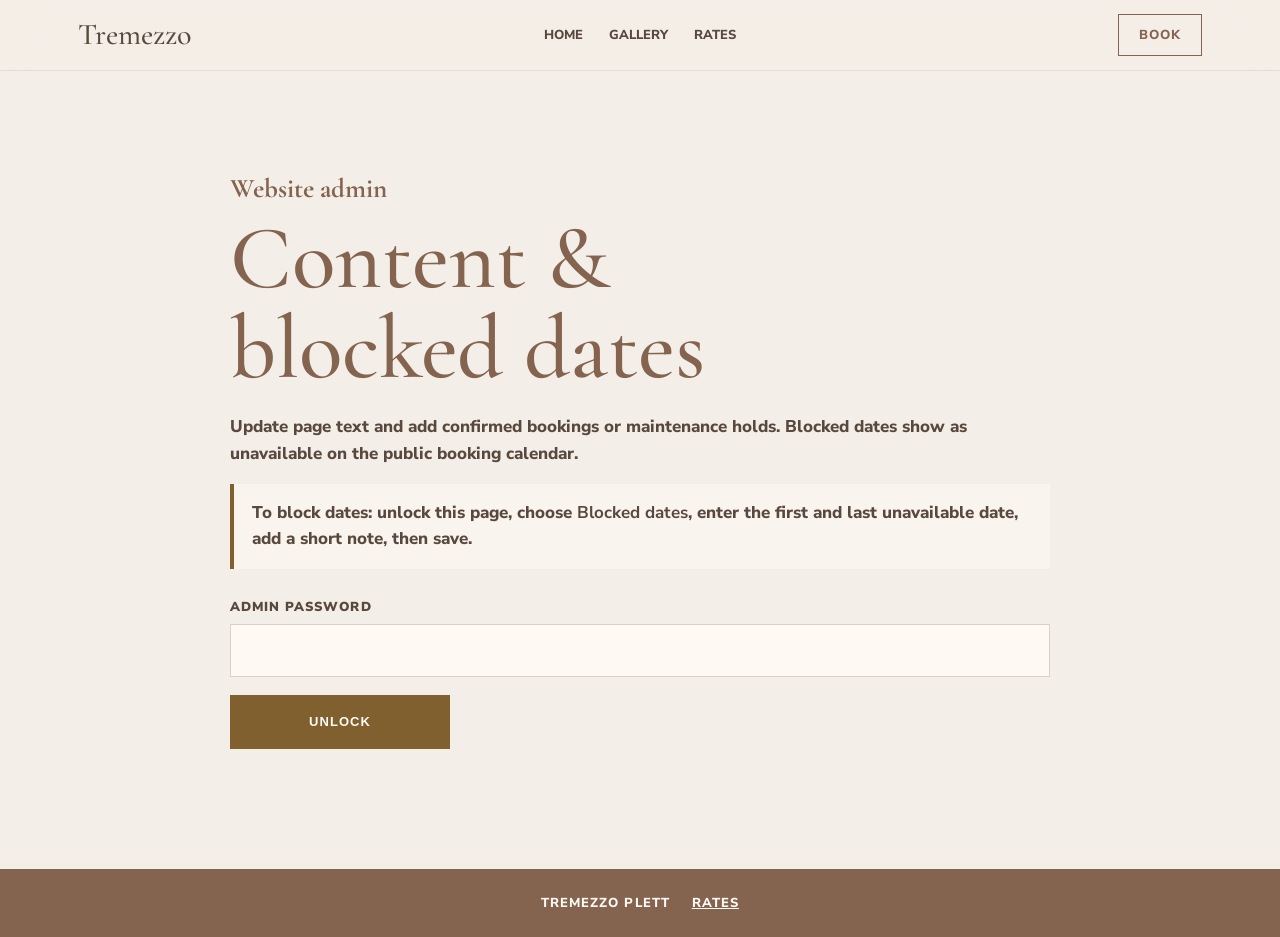
<file: admin.html>
<!doctype html>
<html lang="en">
  <head>
    <meta charset="utf-8" />
    <meta name="viewport" content="width=device-width, initial-scale=1" />
    <title>Availability Admin | Tremezzo Plett</title>
    <meta name="robots" content="noindex" />
    <link rel="preconnect" href="https://fonts.googleapis.com" />
    <link rel="preconnect" href="https://fonts.gstatic.com" crossorigin />
    <link
      href="https://fonts.googleapis.com/css2?family=Cormorant+Garamond:wght@400;500;600&family=Nunito+Sans:wght@400;600;700;800&display=swap"
      rel="stylesheet"
    />
    <link rel="stylesheet" href="styles.css" />
  </head>
  <body>
    <header class="site-header" aria-label="Tremezzo Plett">
      <nav class="nav">
        <a class="brand" href="index.html" aria-label="Tremezzo Plett home">Tremezzo</a>
        <div class="nav-links" aria-label="Main navigation">
          <a href="index.html#home">Home</a>
          <a href="gallery.html">Gallery</a>
          <a href="rates-bookings.html">Rates</a>
        </div>
        <a class="nav-cta" href="rates-bookings.html">Book</a>
      </nav>
    </header>

    <main>
      <section class="section section-cream admin-section">
        <div class="section-inner narrow">
          <p class="kicker">Website admin</p>
          <h1>Content &amp; blocked dates</h1>
          <p>
            Update page text and add confirmed bookings or maintenance holds. Blocked dates show as
            unavailable on the public booking calendar.
          </p>
          <p class="admin-help">
            To block dates: unlock this page, choose <strong>Blocked dates</strong>, enter the first
            and last unavailable date, add a short note, then save.
          </p>

          <form class="admin-login" data-admin-login>
            <label>
              Admin password
              <input name="password" type="password" autocomplete="current-password" required />
            </label>
            <button class="button button-gold" type="submit">Unlock</button>
          </form>
          <p class="form-status admin-status" data-admin-status role="status"></p>

          <div class="admin-panel" data-admin-panel hidden>
            <div class="admin-tabs" role="tablist" aria-label="Admin tools">
              <button class="admin-tab is-active" type="button" data-admin-tab="content">Page text</button>
              <button class="admin-tab" type="button" data-admin-tab="dates">Blocked dates</button>
            </div>

            <section class="admin-tool is-active" data-admin-tool="content" aria-label="Page text editor">
              <div class="admin-tool-heading">
                <h2>Page text</h2>
                <p>Edit the live copy shown on the homepage, rates page and gallery page.</p>
              </div>
              <form class="content-editor" data-content-editor></form>
            </section>

            <section class="admin-tool" data-admin-tool="dates" aria-label="Blocked dates editor">
              <div class="admin-tool-heading">
                <h2>Blocked dates</h2>
                <p>
                  Add confirmed bookings, maintenance holds or owner stays. These dates become
                  unavailable on the rates calendar as soon as they are saved.
                </p>
              </div>
            <form class="admin-block-form" data-admin-block-form>
              <div class="form-row two-fields">
                <label>
                  Start date
                  <input name="startDate" type="date" required />
                </label>
                <label>
                  End date
                  <input name="endDate" type="date" required />
                </label>
              </div>
              <label>
                Note
                <input name="note" type="text" placeholder="Confirmed booking, maintenance, owner stay..." />
              </label>
              <button class="button button-gold" type="submit">Add blocked dates</button>
            </form>
            <div class="blocked-list" data-blocked-list></div>
            </section>
          </div>
        </div>
      </section>
    </main>

    <footer class="footer">
      <span>Tremezzo Plett</span>
      <a href="rates-bookings.html">Rates</a>
    </footer>
    <script src="admin.js"></script>
  </body>
</html>
</file>
<file: styles.css>
:root {
  --cream: #f3eee7;
  --cream-deep: #e6dacd;
  --blue: #9eb9c7;
  --blue-dark: #6e93a2;
  --brown: #84634f;
  --gold: #80602e;
  --ink: #59483d;
  --white: #fffaf4;
  --shadow: 0 20px 50px rgba(60, 45, 35, 0.14);
  color-scheme: light;
}

* {
  box-sizing: border-box;
}

html {
  scroll-behavior: smooth;
  scroll-padding-top: 120px;
}

:focus-visible {
  outline: 3px solid #244e61;
  outline-offset: 4px;
}

button, a, input, textarea {
  -webkit-tap-highlight-color: transparent;
}

button { cursor: pointer; }

h1, h2 { text-wrap: balance; }

body {
  margin: 0;
  background: var(--cream);
  color: var(--ink);
  font-family: "Nunito Sans", Arial, sans-serif;
  font-size: 17px;
  line-height: 1.55;
  overflow-x: hidden;
}

img {
  display: block;
  width: 100%;
  height: auto;
}

a {
  color: inherit;
}

.site-header {
  position: sticky;
  top: 0;
  z-index: 20;
  background: rgba(244, 238, 231, 0.88);
  border-bottom: 1px solid rgba(132, 99, 79, 0.14);
  backdrop-filter: blur(16px);
}

.nav {
  max-width: 1180px;
  min-height: 70px;
  margin: 0 auto;
  padding: 0 28px;
  display: grid;
  grid-template-columns: 1fr auto 1fr;
  align-items: center;
  gap: 20px;
}

.brand,
h1,
h2 {
  font-family: "Cormorant Garamond", Georgia, serif;
  font-weight: 500;
  letter-spacing: 0;
}

.brand {
  font-size: 30px;
  text-decoration: none;
}

.nav-links {
  display: flex;
  justify-content: center;
  gap: 26px;
  font-size: 13px;
  font-weight: 800;
  letter-spacing: 0;
  text-transform: uppercase;
}

.nav-links a,
.nav-cta {
  text-decoration: none;
}

.nav-cta {
  justify-self: end;
  padding: 10px 20px;
  border: 1px solid currentColor;
  color: var(--brown);
  font-size: 13px;
  font-weight: 800;
  letter-spacing: 0.08em;
  text-transform: uppercase;
}

.hero {
  position: relative;
  min-height: 64vh;
  display: grid;
  align-items: end;
  overflow: hidden;
  background: #263331;
}

.sub-hero {
  position: relative;
  min-height: 640px;
  display: grid;
  align-items: end;
  overflow: hidden;
  background: #263331;
}

.sub-hero > img {
  position: absolute;
  inset: 0;
  height: 100%;
  object-fit: cover;
}

.sub-hero-band {
  position: relative;
  z-index: 2;
  width: 100%;
  padding: 28px;
  color: var(--white);
  background: rgba(142, 168, 178, 0.74);
  border-bottom: 6px solid var(--gold);
  text-align: right;
}

.sub-hero-band h1 {
  margin: 0;
  font-size: 80px;
  line-height: 1.05;
}

.sub-hero-band p {
  max-width: 1180px;
  margin: 0 auto;
  font-family: "Cormorant Garamond", Georgia, serif;
  font-size: 36px;
  line-height: 1;
}

.sub-hero-band .eyebrow {
  font-family: "Nunito Sans", Arial, sans-serif;
  font-size: 13px;
}

.hero-media,
.hero-image {
  position: absolute;
  inset: 0;
  width: 100%;
  height: 100%;
  object-fit: cover;
}

.hero-panel {
  position: relative;
  z-index: 2;
  width: 100%;
  margin-top: 0;
  padding: 18px 28px 22px;
  display: grid;
  grid-template-columns: 1fr minmax(0, 560px) 1fr;
  align-items: center;
  column-gap: 22px;
  text-align: center;
  color: var(--white);
  background: rgba(142, 168, 178, 0.72);
}

.eyebrow {
  grid-column: 2;
  margin: 0;
  font-size: 13px;
  font-weight: 800;
  letter-spacing: 0;
  text-transform: uppercase;
}

h1 {
  grid-column: 2;
  margin: 4px 0;
  font-size: 112px;
  line-height: 1;
}

.hero-place {
  grid-column: 2;
  margin: 0;
  font-family: "Cormorant Garamond", Georgia, serif;
  font-size: 42px;
  line-height: 1;
}

.hero-panel .button {
  grid-column: 3;
  grid-row: 1 / 4;
  justify-self: start;
}

.hero-toggle {
  position: absolute;
  top: 16px;
  right: 16px;
  z-index: 3;
  width: 44px;
  height: 44px;
  border: 1px solid rgba(255,255,255,.7);
  border-radius: 50%;
  background: rgba(20,34,30,.65);
  color: white;
  font-size: 20px;
}

.section {
  padding: clamp(58px, 8vw, 104px) 28px;
}

.section-cream {
  background: var(--cream);
}

.section-blue {
  background: var(--blue);
  color: #263f49;
}

.section-inner,
.section-grid {
  max-width: 1180px;
  margin: 0 auto;
}

.narrow {
  max-width: 820px;
}

.section-grid {
  display: grid;
  grid-template-columns: minmax(0, 0.95fr) minmax(300px, 1fr);
  align-items: center;
  gap: clamp(42px, 8vw, 86px);
}

.copy-block {
  max-width: 560px;
}

.kicker {
  margin: 0 0 10px;
  color: var(--brown);
  font-family: "Cormorant Garamond", Georgia, serif;
  font-size: 27px;
  line-height: 1.15;
}

h2 {
  margin: 0 0 24px;
  font-size: 58px;
  line-height: 1.08;
}

.copy-block h2 {
  color: var(--brown);
}

.copy-block p {
  margin: 0;
  max-width: 470px;
  font-weight: 600;
}

.photo-frame {
  margin: 0;
  box-shadow: var(--shadow);
}

.photo-frame img {
  aspect-ratio: 0.86;
  object-fit: cover;
}

.photo-offset {
  transform: translateY(12px);
}

.centered {
  text-align: center;
}

.centered h2 {
  max-width: 760px;
  margin-left: auto;
  margin-right: auto;
}

.wide-text {
  max-width: 1040px;
  margin: 0 auto 44px;
  font-weight: 600;
}

.image-pair {
  display: grid;
  grid-template-columns: 0.72fr 1.42fr;
  gap: 28px;
  align-items: stretch;
}

.image-pair img {
  min-height: 350px;
  height: 100%;
  object-fit: cover;
}

.amenities .photo-frame img {
  aspect-ratio: 0.86;
}

.copy-block .amenities-kicker {
  margin-bottom: 32px;
}

.feature-list {
  margin: 0;
  padding-left: 1.15em;
  color: var(--brown);
  font-weight: 700;
}

.feature-list li {
  margin: 0 0 9px;
}

.gallery-strip {
  padding-top: 28px;
}

.gallery {
  max-width: 1180px;
  margin: 0 auto;
  display: grid;
  grid-template-columns: 0.78fr 1.52fr;
  gap: 30px;
}

.gallery figure {
  margin: 0;
}

.gallery img {
  height: 540px;
  object-fit: cover;
}

.gallery figcaption {
  min-height: 56px;
  padding: 12px 16px;
  border: 1px solid rgba(132, 99, 79, 0.28);
  border-top: 0;
  color: var(--brown);
  font-size: 13px;
  font-style: italic;
  font-weight: 700;
  text-align: center;
}

.action-row {
  display: grid;
  grid-template-columns: repeat(3, 1fr);
  gap: 12px;
}

.button {
  display: inline-flex;
  min-height: 54px;
  align-items: center;
  justify-content: center;
  padding: 13px 24px;
  border: 1px solid transparent;
  font-size: 13px;
  font-weight: 900;
  letter-spacing: 0.08em;
  text-align: center;
  text-decoration: none;
  text-transform: uppercase;
  transition: transform 160ms ease, background 160ms ease, color 160ms ease;
}

.button:hover {
  transform: translateY(-1px);
}

.button-gold {
  width: 220px;
  background: var(--gold);
  color: var(--white);
}

.button-outline {
  border-color: currentColor;
  color: inherit;
}

.button-outline:hover {
  background: rgba(255, 250, 244, 0.16);
}

.reviews {
  position: relative;
  min-height: 560px;
  display: grid;
  align-items: center;
  overflow: hidden;
  color: var(--white);
  text-align: center;
}

.reviews-bg,
.reviews-overlay {
  position: absolute;
  inset: 0;
  height: 100%;
}

.reviews-bg {
  object-fit: cover;
}

.reviews-overlay {
  background: rgba(48, 44, 32, 0.78);
}

.reviews-content {
  position: relative;
  z-index: 2;
  width: min(1180px, calc(100% - 56px));
  margin: 0 auto;
  padding: 78px 0;
}

.review-grid {
  display: grid;
  grid-template-columns: repeat(3, 1fr);
  gap: 44px;
  margin-top: 70px;
  text-align: left;
}

blockquote {
  margin: 0;
  font-weight: 800;
}

blockquote::before {
  content: "“";
  display: block;
  margin-bottom: 10px;
  font-family: "Cormorant Garamond", Georgia, serif;
  font-size: 54px;
  line-height: 0.5;
}

blockquote p {
  margin: 0 0 18px;
}

cite {
  font-style: normal;
  font-weight: 900;
}

.contact .subheading {
  margin: -8px 0 32px;
  font-family: "Cormorant Garamond", Georgia, serif;
  font-size: 34px;
}

.contact.pulse .contact-card,
.contact.pulse .social-card {
  animation: contactPulse 900ms ease;
}

.contact-grid {
  display: grid;
  grid-template-columns: minmax(0, 1.4fr) minmax(260px, 0.72fr);
  gap: clamp(28px, 7vw, 110px);
  align-items: end;
  text-align: left;
}

.contact-card,
.social-card {
  min-height: 180px;
  padding: 28px;
  border: 1px solid rgba(255, 250, 244, 0.48);
  font-style: normal;
}

.contact-card {
  display: grid;
  gap: 10px;
}

.contact-card a {
  word-break: break-word;
}

.social-card strong,
.contact-card strong {
  display: block;
  margin-bottom: 8px;
  color: var(--ink);
  font-size: 18px;
}

.instagram-pill {
  display: inline-flex;
  align-items: center;
  gap: 12px;
  margin-top: 22px;
  padding: 12px 18px;
  border-radius: 999px;
  background: var(--gold);
  color: var(--white);
  font-size: 13px;
  font-weight: 900;
  text-decoration: none;
}

.footer {
  padding: 24px 28px;
  display: flex;
  justify-content: center;
  gap: 22px;
  background: #84634f;
  color: var(--white);
  font-size: 13px;
  font-weight: 800;
  letter-spacing: 0.08em;
  text-transform: uppercase;
}

.rates-intro {
  text-align: center;
}

.rates-intro h2,
.gallery-heading h2 {
  color: var(--brown);
}

.rates-intro p {
  margin: 0 auto;
  max-width: 680px;
  font-weight: 800;
}

.rate-grid {
  display: grid;
  grid-template-columns: repeat(3, 1fr);
  gap: 22px;
}

.rate-card {
  min-height: 420px;
  padding: 34px;
  display: flex;
  flex-direction: column;
  justify-content: space-between;
  border: 1px solid rgba(255, 250, 244, 0.5);
  background: rgba(255, 250, 244, 0.08);
}

.rate-card .season {
  margin: 0;
  color: var(--ink);
  font-weight: 900;
  letter-spacing: 0.1em;
  text-transform: uppercase;
}

.rate-card h2 {
  margin: 14px 0 20px;
  font-size: clamp(38px, 5vw, 58px);
}

.rate-card p {
  font-weight: 800;
}

.rate-card strong {
  display: block;
  margin-top: auto;
  font-family: "Cormorant Garamond", Georgia, serif;
  font-size: 56px;
  font-weight: 600;
  line-height: 1;
}

.rate-card span {
  font-weight: 900;
}

.rate-note {
  margin: 28px 0 0;
  color: inherit;
  font-weight: 800;
  text-align: center;
}

.booking-card {
  min-height: 320px;
  padding: 34px;
  display: grid;
  gap: 12px;
  border: 1px solid rgba(132, 99, 79, 0.25);
  color: var(--brown);
  font-style: normal;
  font-weight: 800;
  box-shadow: var(--shadow);
}

.booking-card strong {
  color: var(--ink);
  font-size: 20px;
}

.booking-card .instagram-pill {
  width: max-content;
}

.booking-calendar {
  display: grid;
  grid-template-columns: repeat(2, minmax(0, 1fr));
  gap: 18px;
}

.calendar-toolbar {
  display: flex;
  justify-content: space-between;
  align-items: center;
  gap: 12px;
}

.calendar-toolbar button {
  width: 44px;
  height: 44px;
  border: 1px solid rgba(132,99,79,.4);
  background: var(--white);
  color: var(--ink);
  font-size: 24px;
}

.calendar-toolbar button:disabled { opacity: .35; cursor: default; }
.calendar-range { font-size: 14px; text-align: center; }
.calendar-day.is-disabled { text-decoration: line-through; opacity: .65; }

.calendar-status,
.calendar-legend,
.form-status,
.empty-state {
  font-size: 14px;
  font-weight: 800;
}

.calendar-month {
  min-width: 0;
}

.calendar-month h3 {
  margin: 0 0 10px;
  color: var(--ink);
  font-family: "Cormorant Garamond", Georgia, serif;
  font-size: 30px;
  font-weight: 500;
  line-height: 1;
}

.calendar-grid {
  display: grid;
  grid-template-columns: repeat(7, minmax(0, 1fr));
  gap: 5px;
}

.calendar-day-name,
.calendar-empty,
.calendar-day {
  aspect-ratio: 1;
  display: grid;
  place-items: center;
}

.calendar-day-name {
  aspect-ratio: auto;
  color: var(--blue-dark);
  font-size: 10px;
  font-weight: 900;
  letter-spacing: 0.08em;
  text-transform: uppercase;
}

.calendar-day {
  border: 1px solid rgba(132, 99, 79, 0.18);
  background: rgba(255, 250, 244, 0.7);
  color: var(--ink);
  font: inherit;
  font-size: 12px;
  font-weight: 900;
  cursor: pointer;
  min-height: 34px;
}

.calendar-day:hover {
  border-color: var(--gold);
}

.calendar-day.is-selected {
  border-color: var(--gold);
  background: var(--gold);
  color: var(--white);
}

.calendar-day.is-blocked {
  background: rgba(132, 99, 79, 0.18);
  color: rgba(89, 72, 61, 0.45);
}

.calendar-day.is-disabled {
  cursor: not-allowed;
}

.calendar-legend {
  display: flex;
  flex-wrap: wrap;
  gap: 14px;
}

.calendar-legend span {
  display: inline-flex;
  align-items: center;
  gap: 7px;
}

.calendar-legend i {
  width: 14px;
  height: 14px;
  display: inline-block;
  border: 1px solid rgba(132, 99, 79, 0.25);
}

.legend-available {
  background: rgba(255, 250, 244, 0.7);
}

.legend-selected {
  background: var(--gold);
}

.legend-blocked {
  background: rgba(132, 99, 79, 0.18);
}

.enquiry-layout {
  display: grid;
  grid-template-columns: minmax(0, 0.82fr) minmax(360px, 1fr);
  gap: clamp(34px, 8vw, 92px);
  align-items: start;
}

.left-text {
  margin-left: 0;
  margin-right: 0;
}

.booking-form,
.admin-login,
.admin-block-form {
  display: grid;
  gap: 18px;
}

.booking-form {
  padding: 30px;
  border: 1px solid rgba(255, 250, 244, 0.5);
  background: rgba(255, 250, 244, 0.1);
}

.form-row {
  display: grid;
  gap: 16px;
}

.two-fields {
  grid-template-columns: repeat(2, minmax(0, 1fr));
}

label {
  display: grid;
  gap: 7px;
  font-size: 13px;
  font-weight: 900;
  letter-spacing: 0.08em;
  text-transform: uppercase;
}

input,
textarea {
  width: 100%;
  border: 1px solid rgba(132, 99, 79, 0.28);
  border-radius: 0;
  padding: 13px 14px;
  background: rgba(255, 250, 244, 0.95);
  color: var(--ink);
  font: inherit;
  font-size: 16px;
  letter-spacing: 0;
  text-transform: none;
}

textarea {
  resize: vertical;
}

.hidden-field {
  position: absolute;
  left: -10000px;
  width: 1px;
  height: 1px;
  opacity: 0;
}

.turnstile-holder:empty {
  display: none;
}

.form-status {
  margin: 0;
  color: inherit;
  overflow-wrap: anywhere;
}

.form-status.is-error {
  color: #781e1e;
}

.admin-section h1 {
  margin: 0 0 20px;
  color: var(--brown);
  font-size: clamp(54px, 9vw, 90px);
  overflow-wrap: anywhere;
}

.admin-section p {
  font-weight: 800;
}

.admin-help {
  padding: 16px 18px;
  border-left: 4px solid var(--gold);
  background: rgba(255, 250, 244, 0.58);
}

.admin-login,
.admin-block-form,
.blocked-list {
  margin-top: 28px;
}

.admin-status {
  margin-top: 18px;
  color: var(--brown);
}

.admin-panel[hidden] {
  display: none;
}

.admin-tabs {
  margin-top: 32px;
  display: flex;
  flex-wrap: wrap;
  gap: 10px;
}

.admin-tab {
  min-height: 46px;
  padding: 10px 18px;
  border: 1px solid rgba(132, 99, 79, 0.28);
  background: rgba(255, 250, 244, 0.72);
  color: var(--brown);
  font: inherit;
  font-size: 13px;
  font-weight: 900;
  letter-spacing: 0.08em;
  text-transform: uppercase;
  cursor: pointer;
}

.admin-tab.is-active {
  background: var(--gold);
  border-color: var(--gold);
  color: var(--white);
}

.admin-tool {
  display: none;
  margin-top: 28px;
}

.admin-tool.is-active {
  display: block;
}

.admin-tool-heading h2 {
  margin-bottom: 8px;
  color: var(--brown);
  font-size: clamp(38px, 5vw, 54px);
}

.admin-tool-heading p {
  margin: 0;
}

.content-editor {
  margin-top: 28px;
  display: grid;
  gap: 24px;
}

.content-save-bar {
  position: sticky;
  bottom: 18px;
  z-index: 4;
  padding: 16px;
  display: grid;
  grid-template-columns: auto 1fr;
  gap: 18px;
  align-items: center;
  border: 1px solid rgba(132, 99, 79, 0.24);
  background: rgba(243, 238, 231, 0.94);
  box-shadow: var(--shadow);
  backdrop-filter: blur(12px);
}

.content-save-bar .button:disabled {
  cursor: wait;
  opacity: 0.68;
}

.content-status {
  color: var(--brown);
}

.content-group {
  margin: 0;
  padding: 22px;
  display: grid;
  gap: 18px;
  border: 1px solid rgba(132, 99, 79, 0.24);
  background: rgba(255, 250, 244, 0.58);
}

.content-group legend {
  padding: 0 8px;
  color: var(--brown);
  font-family: "Cormorant Garamond", Georgia, serif;
  font-size: 28px;
  font-weight: 600;
}

.content-group small {
  color: var(--brown);
  font-size: 12px;
  font-weight: 800;
  letter-spacing: 0;
  text-transform: none;
}

.blocked-list {
  display: grid;
  gap: 12px;
}

.diagnostics {
  padding: 18px;
  border: 1px solid rgba(132, 99, 79, 0.24);
  background: rgba(255, 250, 244, 0.7);
}

.diagnostics summary {
  cursor: pointer;
  color: var(--brown);
  font-weight: 900;
}

.diagnostics ul {
  margin: 14px 0 0;
  padding-left: 1.2em;
}

.diagnostics li {
  margin-bottom: 6px;
  overflow-wrap: anywhere;
}

.blocked-item {
  padding: 16px;
  display: grid;
  grid-template-columns: 1fr auto;
  gap: 16px;
  align-items: center;
  border: 1px solid rgba(132, 99, 79, 0.24);
  background: rgba(255, 250, 244, 0.66);
}

.blocked-item strong,
.blocked-item span {
  display: block;
}

.blocked-item span {
  color: var(--brown);
  font-weight: 800;
}

.button-small {
  min-height: 42px;
  padding: 9px 14px;
  border-color: rgba(132, 99, 79, 0.4);
  color: var(--brown);
}

.gallery-heading {
  margin-bottom: 44px;
  display: grid;
  grid-template-columns: minmax(0, 1fr) auto;
  align-items: end;
  gap: 28px;
}

.gallery-heading h2 {
  max-width: 820px;
  margin-bottom: 0;
}

.masonry-gallery {
  display: grid;
  grid-template-columns: repeat(3, 1fr);
  grid-auto-rows: 260px;
  gap: 20px;
}

.masonry-gallery figure {
  position: relative;
  margin: 0;
  overflow: hidden;
  background: var(--cream-deep);
}

.masonry-gallery figure.wide {
  grid-column: span 2;
}

.masonry-gallery figure.tall {
  grid-row: span 2;
}

.masonry-gallery img {
  height: 100%;
  object-fit: cover;
  transition: transform 260ms ease;
}

.masonry-gallery figure:hover img {
  transform: scale(1.025);
}

.masonry-gallery figcaption {
  position: absolute;
  left: 0;
  right: 0;
  bottom: 0;
  padding: 14px 18px;
  background: linear-gradient(transparent, rgba(46, 34, 29, 0.72));
  color: var(--white);
  font-size: 13px;
  font-weight: 900;
  letter-spacing: 0.08em;
  text-transform: uppercase;
}

@keyframes contactPulse {
  0%,
  100% {
    border-color: rgba(255, 250, 244, 0.48);
  }

  45% {
    border-color: rgba(255, 250, 244, 0.95);
    box-shadow: 0 0 0 6px rgba(255, 250, 244, 0.12);
  }
}

@media (max-width: 860px) {
  body {
    font-size: 16px;
  }

  .nav {
    grid-template-columns: 1fr auto;
    min-height: 62px;
    padding: 10px 20px 0;
    gap: 0 16px;
  }

  .nav-links {
    display: flex;
    grid-column: 1 / -1;
    grid-row: 2;
    justify-content: space-between;
    gap: 8px;
    border-top: 1px solid rgba(132,99,79,.16);
    margin-top: 8px;
    font-size: 12px;
  }

  .nav-links a { display: flex; align-items: center; min-height: 44px; }
  .nav-cta { grid-column: 2; grid-row: 1; min-height: 44px; }

  .hero {
    min-height: 0;
    display: block;
  }

  .hero-media { position: relative; display: block; height: auto; aspect-ratio: 16 / 9; object-fit: contain; }
  .hero-panel { background: #718d99; }

  .hero-panel {
    grid-template-columns: 1fr;
    margin-top: 0;
    padding: 20px 18px 26px;
  }

  .eyebrow,
  h1,
  .hero-place,
  .hero-panel .button {
    grid-row: auto;
    grid-column: 1;
  }

  .hero-panel .button {
    justify-self: center;
    margin-top: 16px;
  }

  .section {
    padding: 48px 24px;
  }

  h1 { font-size: 76px; }
  h2 { font-size: 42px; }
  .section-grid { gap: 28px; }
  .wide-text { margin-bottom: 28px; }
  .copy-block { max-width: none; }
  .copy-block p { max-width: none; }

  .section-grid,
  .image-pair,
  .gallery,
  .action-row,
  .review-grid,
  .contact-grid,
  .rate-grid,
  .gallery-heading,
  .booking-calendar,
  .enquiry-layout,
  .two-fields {
    grid-template-columns: 1fr;
  }

  .sub-hero {
    min-height: 340px;
  }

  .sub-hero-band {
    padding: 24px 20px;
    text-align: left;
  }

  .reverse-mobile .copy-block {
    order: 0;
  }

  .image-pair img,
  .gallery img {
    min-height: 0;
    height: auto;
    aspect-ratio: 1.1;
  }

  .gallery figcaption {
    min-height: auto;
  }

  .review-grid {
    margin-top: 36px;
    gap: 28px;
  }

  .contact-grid {
    gap: 20px;
  }

  .booking-form,
  .booking-card {
    padding: 20px;
  }

  .booking-panel .section-grid { grid-template-columns: minmax(0, 1fr); }
  .booking-calendar { gap: 28px; }
  .booking-card { box-shadow: none; }
  .booking-form { padding: 0; border: 0; background: none; }
  input, textarea { min-width: 0; max-width: 100%; }
  .turnstile-holder { min-width: 0; }

  .booking-card {
    min-width: 0;
  }

  .calendar-grid {
    gap: 4px;
  }

  .calendar-day {
    min-height: 40px;
    font-size: 13px;
  }

  .rate-card {
    min-height: 0;
    padding: 24px;
  }

  .rate-card h2 { font-size: 36px; margin: 10px 0; }
  .rate-card strong { font-size: 44px; margin-top: 12px; }
  .rate-card p { margin: 8px 0; }

  .masonry-gallery {
    grid-template-columns: 1fr;
    grid-auto-rows: auto;
  }

  .masonry-gallery figure,
  .masonry-gallery figure.wide,
  .masonry-gallery figure.tall {
    grid-column: auto;
    grid-row: auto;
  }

  .masonry-gallery img {
    height: auto;
    aspect-ratio: auto;
  }
}

@media (max-width: 520px) {
  .site-header {
    position: sticky;
  }

  .brand {
    font-size: 25px;
  }

  .nav-cta {
    padding: 9px 14px;
  }

  h2 {
    font-size: 36px;
    line-height: 1.12;
  }

  h1 {
    font-size: 64px;
  }

  .kicker {
    font-size: 23px;
  }

  .hero {
    min-height: 0;
  }

  .hero-panel {
    padding: 18px 16px 24px;
  }

  .hero-place {
    font-size: 30px;
  }

  .section {
    padding: 40px 20px;
  }

  .sub-hero {
    min-height: 300px;
  }

  .sub-hero-band h1 {
    font-size: 44px;
  }

  .sub-hero-band p {
    font-size: 26px;
  }

  .copy-block,
  .copy-block p,
  .wide-text {
    max-width: none;
  }

  .photo-offset {
    transform: none;
  }

  .gallery {
    gap: 20px;
  }

  .reviews-content {
    width: min(100% - 32px, 1180px);
    padding: 56px 0;
  }

  .review-grid {
    gap: 32px;
  }

  .review-grid blockquote { font-weight: 600; }
  .review-grid blockquote p { margin-bottom: 8px; }
  .photo-frame img, .amenities .photo-frame img { aspect-ratio: 4 / 3; }
  .image-pair { gap: 16px; }
  .image-pair img, .gallery img { aspect-ratio: 4 / 3; }
  .copy-block .amenities-kicker { margin-bottom: 28px; }
  .feature-list li { margin-bottom: 14px; }
  .gallery-strip { padding-top: 0; }
  .contact-card, .social-card { padding: 20px 0; border-width: 1px 0 0; min-height: 0; }
  .contact-card a { padding: 6px 0; }
  .contact .subheading { font-size: 28px; }
  .booking-card { padding: 16px 10px; }
  .footer { flex-wrap: wrap; gap: 12px 24px; letter-spacing: 0; }

  .calendar-day-name {
    font-size: 9px;
  }

  .calendar-day {
    min-height: 38px;
    font-size: 12px;
  }

  .button {
    width: 100%;
  }

  .button-gold {
    width: min(100%, 260px);
  }

  .contact-card,
  .social-card {
    padding: 20px 0;
  }

  .blocked-item {
    grid-template-columns: 1fr;
  }

  .content-save-bar {
    grid-template-columns: 1fr;
  }
}

@media (prefers-reduced-motion: reduce) {
  html { scroll-behavior: auto; }
  *, *::before, *::after { animation: none !important; transition: none !important; }
}
</file>
